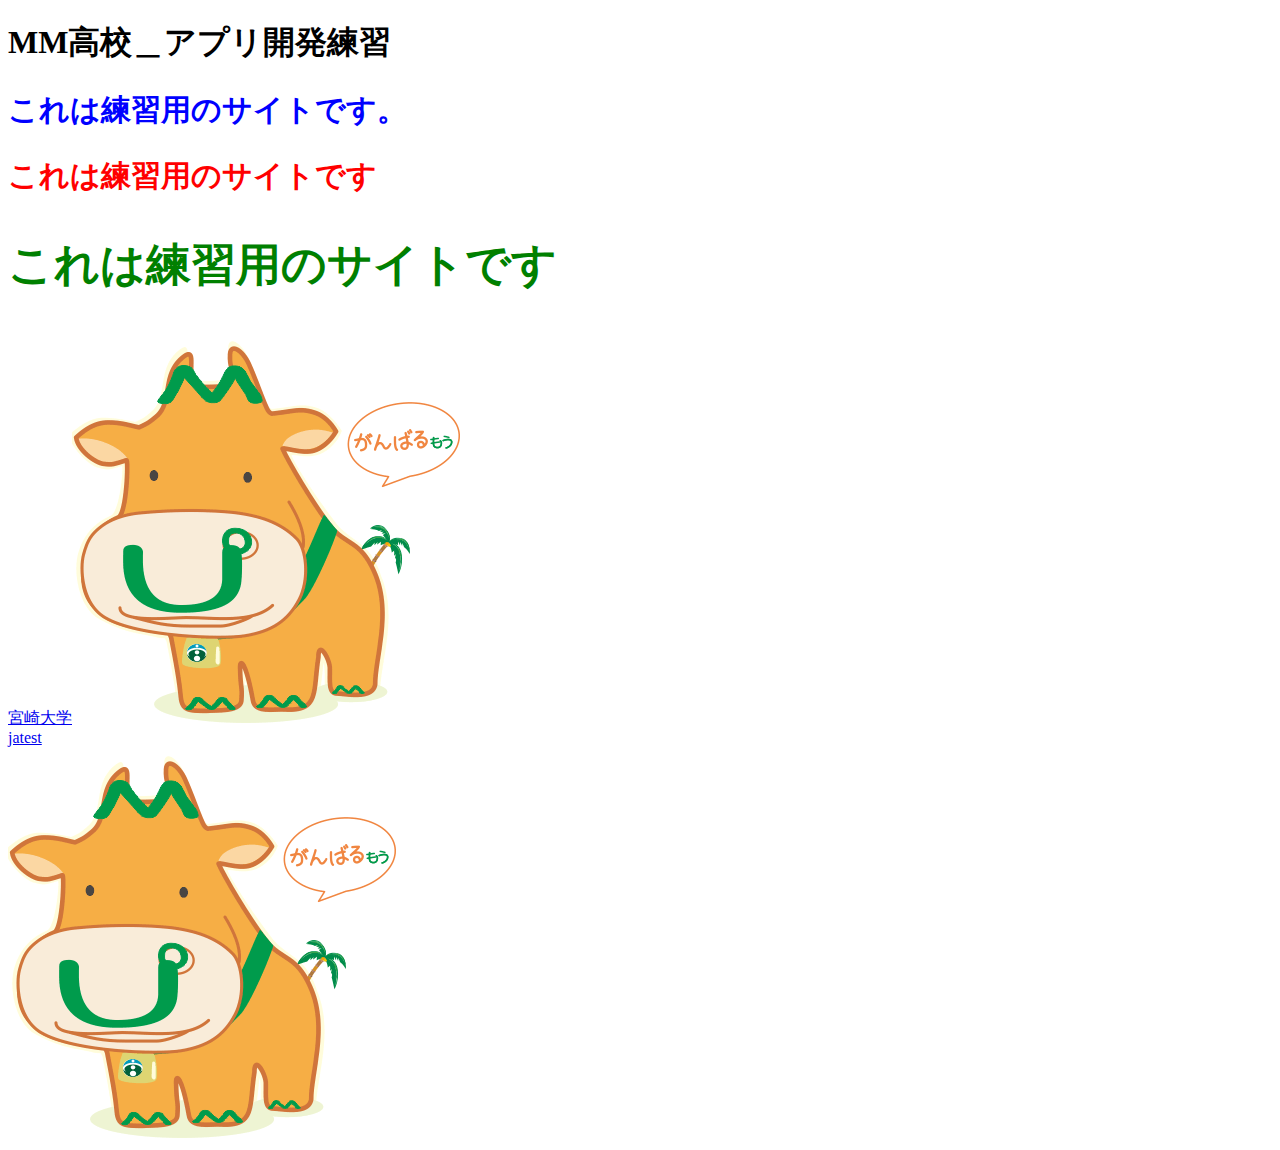
<file: kadai0711/index.html>
<!DOCTYPE html>
<html lang="ja">
  <head>
    <meta charset="utf-8">
    <link rel="stylesheet" href="./css/style.css">
    <title>MM高校＿アプリ開発練習(10)</title>
  </head>
  <body>
    <header>
      <h1>MM高校＿アプリ開発練習</h1>
    </header>

    <h2>  これは練習用のサイトです。</h2>

    <h2 class="test">これは練習用のサイトです</h2>

    <h2 class="ttt">これは練習用のサイトです</h2>

    <a href="http://www.miyazaki-u.ac.jp/">宮崎大学<img src="./img/prof1.gif"></a><br>

    <a href="./JSTest.html">jatest</a><br>

  <img src="./img/prof1.gif">

  </body>
</html>
</file>
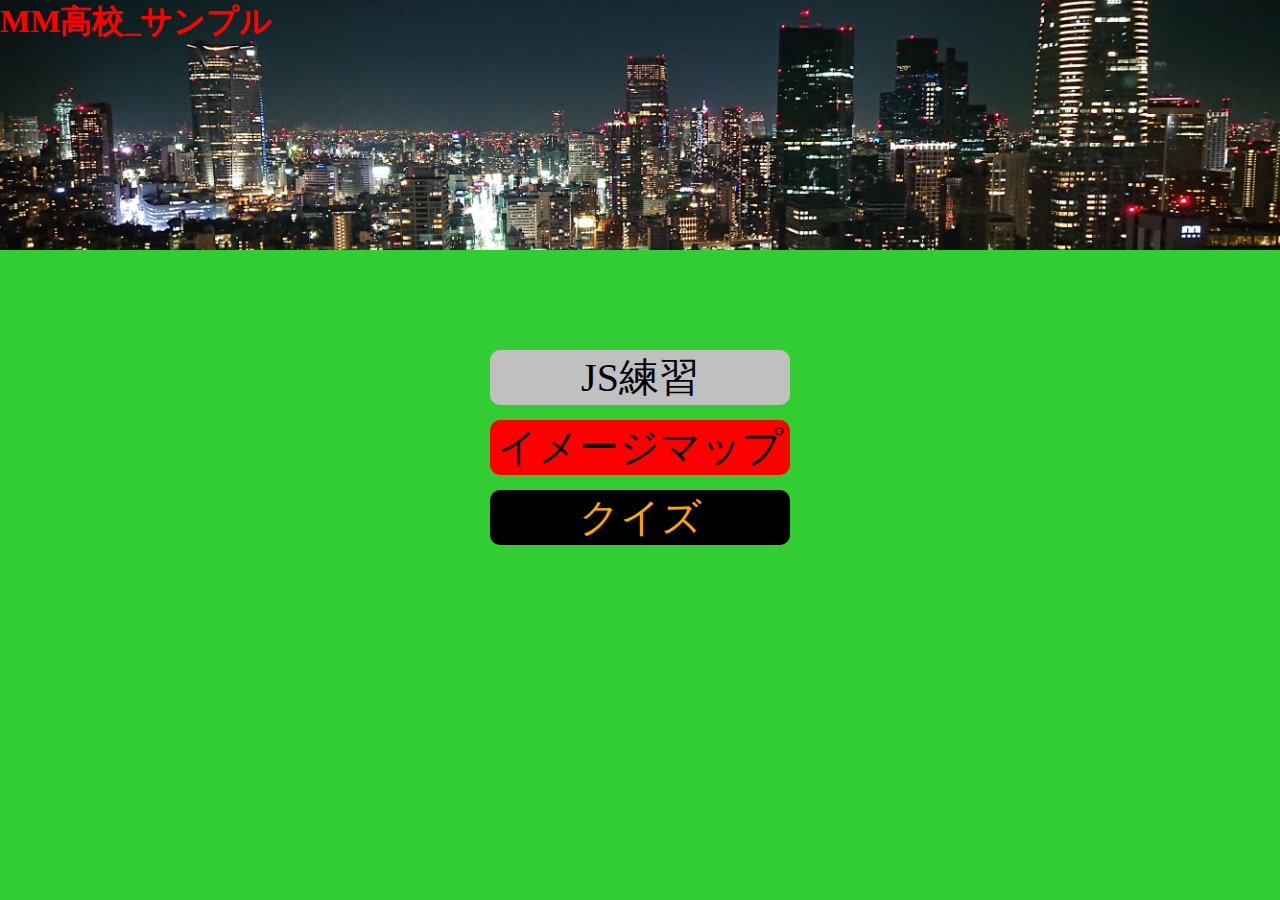
<file: kadai1114_10/index.html>
<!DOCTYPE html>
<html lang="ja">
  <head>
    <meta charset="utf-8">
    <link rel="stylesheet" href="./css/style.css">
    <title>宮崎南高校サンプル</title>
  </head>
  <body id=index>
    <header>
      <h1>MM高校_サンプル</h1>
    </header>

<div class="work">


    <a href="JS_kiso.html" class="btn1">JS練習</a><br>
    <a href="imageMap.html" class="btn2">イメージマップ</a><br>
    <a href="quiz.HTML" class="btn3">クイズ</a>

    </div>
  </body>
</html>
</file>
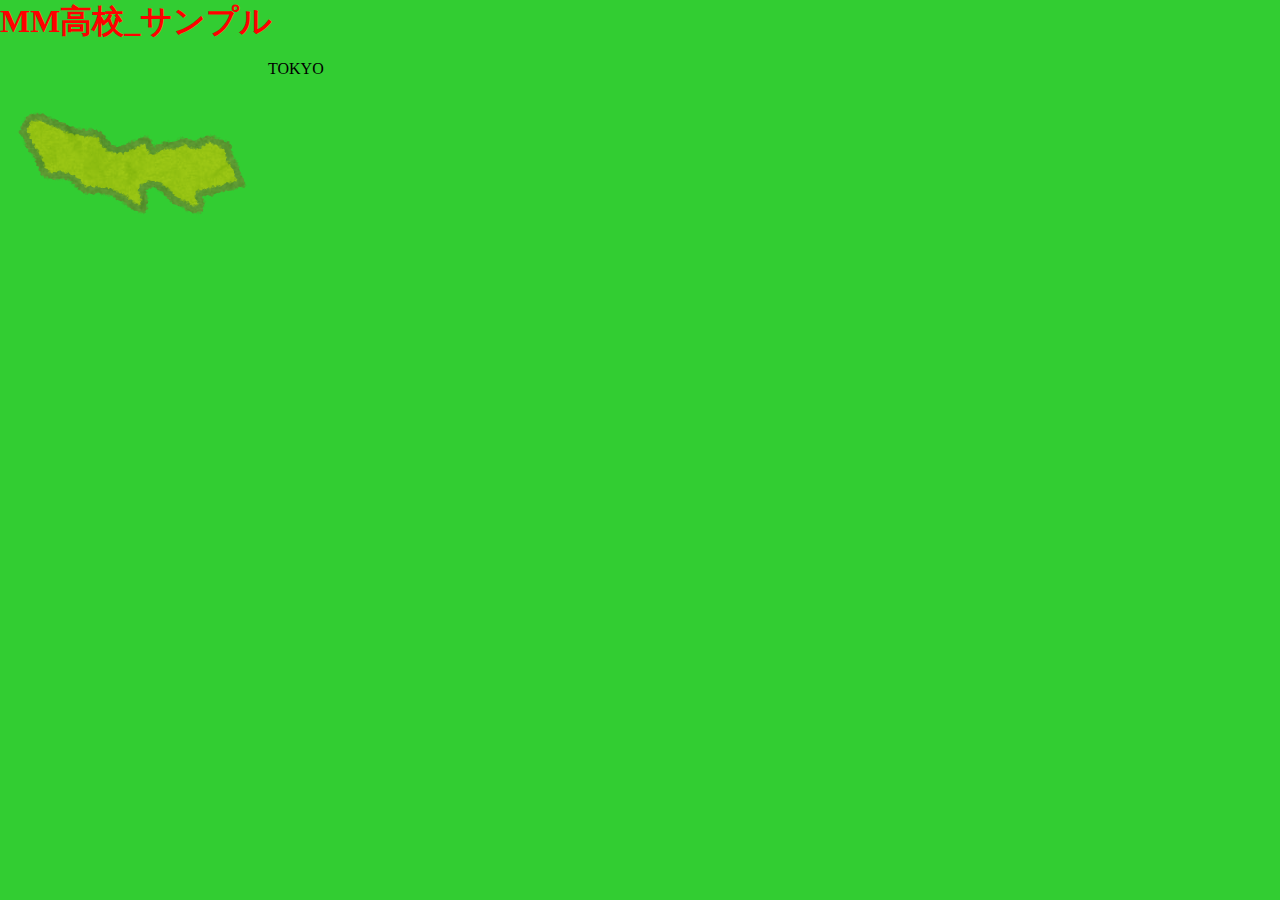
<file: kadai1114_10/imageMap.html>
<!DOCTYPE html>
<html lang="ja">
<title>宮崎南高校サンプル</title>
  <head>
    <meta charset="utf-8">
    <link rel="stylesheet" href="./css/style.css">

  </head>


  <body>
    <header>
      <h1>MM高校_サンプル</h1>
    </header>

<div class="float_set">



<img src="./img/mapImage.png" weight="500px" usemap="#maptest" >
<map src="./img/mapTest">
  <area shape="rect" cords="400 225 430 260" href="./test.html">
  </map>
  </div>
  <p>TOKYO</p>


</body>

</html>
</file>
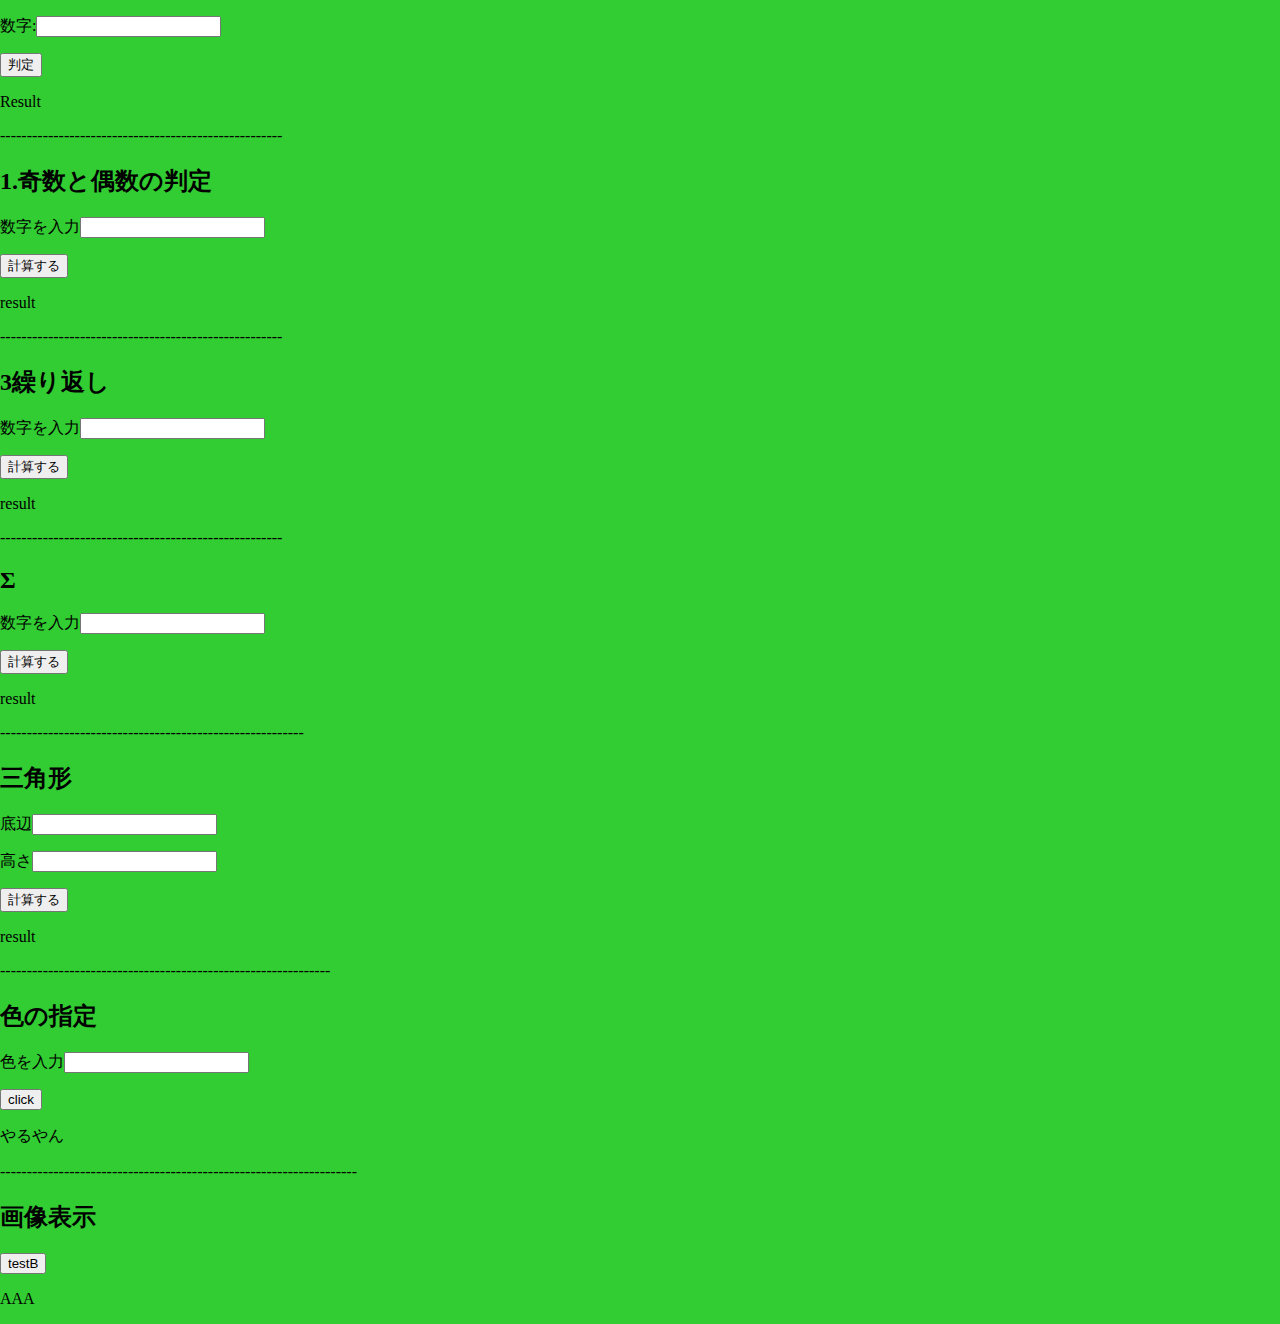
<file: kadai1114_10/JS_kiso.html>
<!DOCTYPE html>
<html lang="ja">
  <head>
    <meta charset="utf-8">
    <link rel="stylesheet" href="./css/style.css">
    <title>MM高校＿アプリ開発練習(10)</title>
  </head>
  <body>

    <p>数字:<input type="text" id = "figure" value=""></p>
    <!-- <p>高さ:<input type="text" id = "skate" value="数字を入力"></p> -->
    <input type="button" value="判定" onclick="hantei_10()">
    <p id = "res">Result</p>

<p>-----------------------------------------------------</p>
<h2>1.奇数と偶数の判定</h2>
<p>数字を入力<input type="text" id="guki_in"></p>
<input type="button" value="計算する" onclick="calculate()">
<p id="guki_out">result</p>

<p>-----------------------------------------------------</p>

<h2>3繰り返し</h2>
<p>数字を入力<input type="text" id="krr_in"></p>
<input type="button" value="計算する" onclick="krkrkr()">
<p id="krr_out">result</p>

<p>-----------------------------------------------------</p>

<h2>Σ</h2>
<p>数字を入力<input type="text" id="sgm_in"></p>
<input type="button" value="計算する" onclick="sgsgsg()">
<p id="sgm_out">result</p>

<p>---------------------------------------------------------</p>

<h2>三角形</h2>
<p>底辺<input type="text" id="und_in"></p>
<p>高さ<input type="text" id="high_in"></p>
<input type="button" value="計算する" onclick="snkk()">
<p id="mns_out">result</p>

<p>--------------------------------------------------------------</p>

<h2>色の指定</h2>
<p>色を入力<input type="text" id="color_in"></p>
<input type="button" value="click" onclick="color()">
<p id="color_out">やるやん</p>

<p>-------------------------------------------------------------------</p>

<h2>画像表示</h2>
<input type="button" value="testB" onclick="changeimage()">
<br>
<p id='imgShow'>AAA</p>


<script type="text/javascript" src="js/JS_kiso_script.js">
</script>
</script>
  </body>
  </html>
</file>
<file: kadai0711/css/style.css>
h2{
  color:blue;
  font-size: 30px

}

.test {
    color:red;
}

.ttt{
  color:green;
  font-size: 45px
}
</file>
<file: kadai1114_10/css/style.css>
#index header{
  background-image: url(../img/DSC_0207.jpg);
  height: 250px;
  weight: 150px;
background-size: cover;
background-position: 80% 30%;
margin-bottom: 100px;


}



.pr{
color: red;

}






h1 {
  color:red;
  margin: 0;
}

.btn1{
background-color: #C0C0C0;
color: black;
font-size: 40px;
font-family: 'HiraginoSans' , serif;
width: 300px;
display: inline-block;
border-radius: 10px;
text-decoration: none;
margin-bottom: 15px;

}

.btn1:hover{
background-color: black;
color: #C0C0C0


}

.btn2{
background-color: red;
color: black;
font-size: 40px;
font-family: 'HiraginoSans' , serif;
width: 300px;
display: inline-block;
border-radius: 10px;
text-decoration: none;
margin-bottom: 15px;

}

.btn2:hover{
background-color: blue;
color: #C0C0C0


}

.btn3{
background-color: black;
color: orange;
font-size: 40px;
font-family: 'HiraginoSans' , serif;
width: 300px;
display: inline-block;
border-radius: 10px;
text-decoration: none;
margin-bottom: 15px;

}

.btn3:hover{
background-color: green;
color: white


}


.work{
  text-align: center;

}

.float_set{
float: left;

}

body{
  background-color: limegreen;
  margin: 0;
}
</file>
